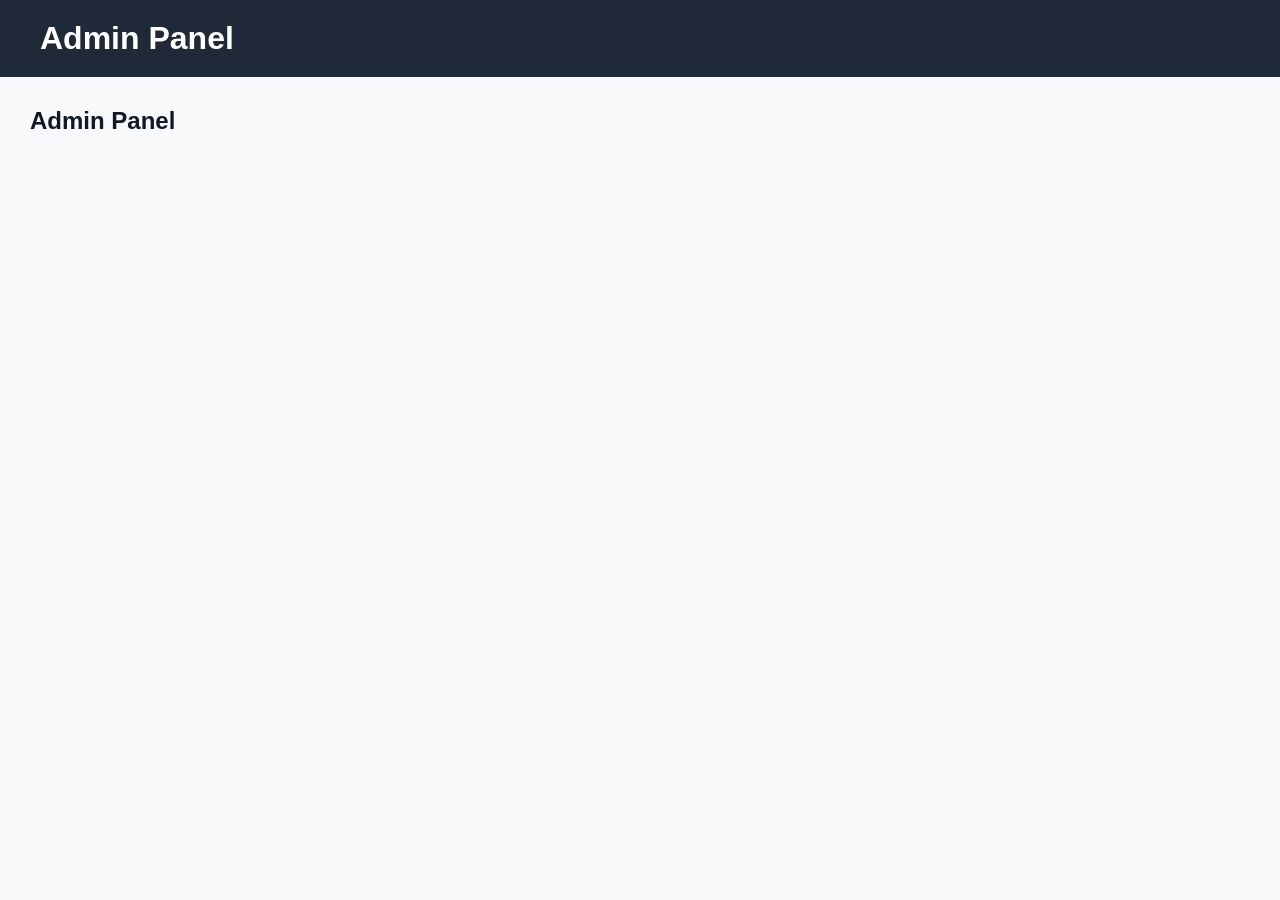
<file: admin.html>
<!DOCTYPE html>
<html lang="en">
<head>
    <meta charset="UTF-8">
    <title>Admin Panel</title>
    <link rel="stylesheet" href="css/style.css">
</head>
<body>

<header>
    <h1>Admin Panel</h1>
</header>

<main>

    <h2>Admin Panel</h2>

    <div id="admin-orders">

    </div>

</main>

<script type="module" src="js/presentation/ui.js"></script>

</body>
</html>
</file>
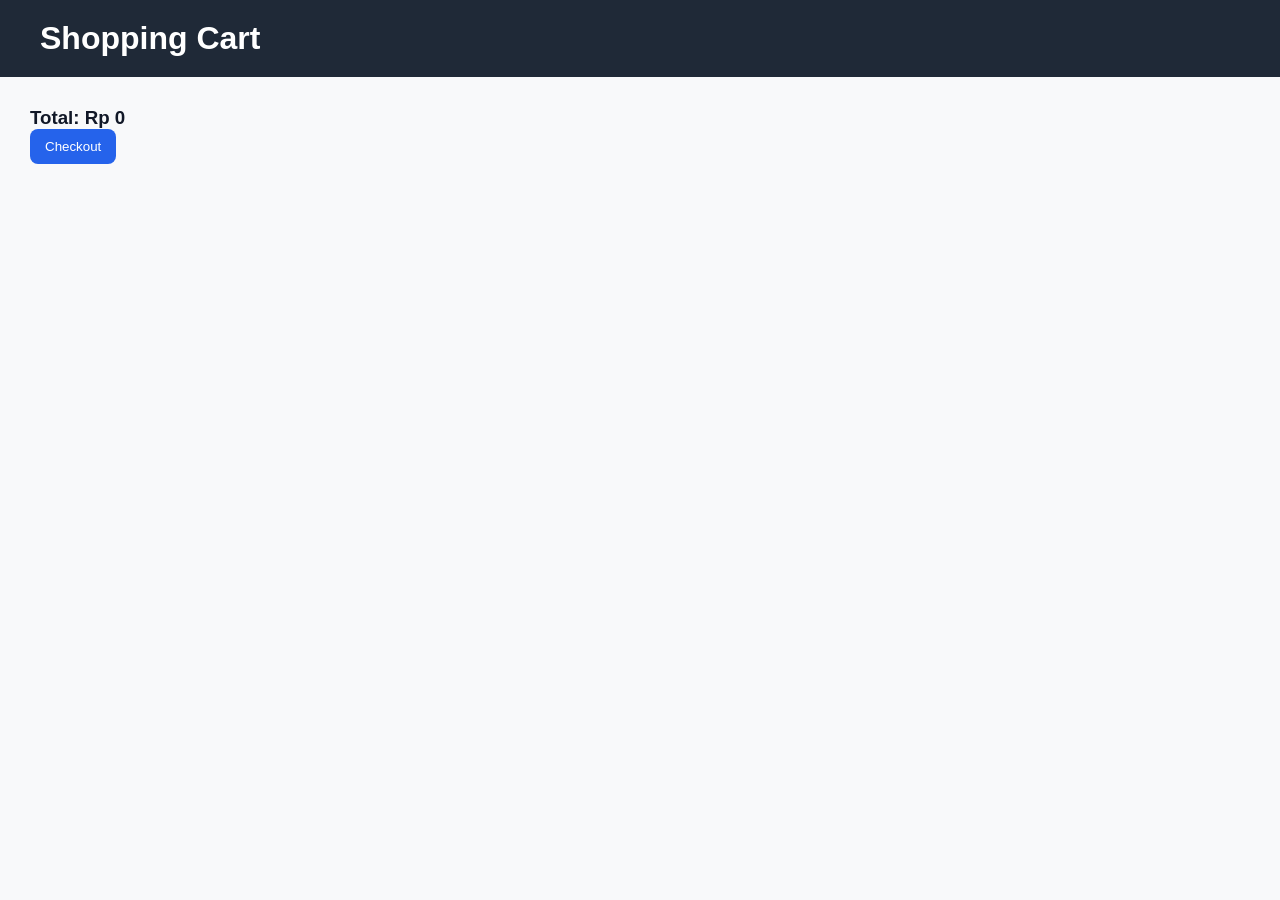
<file: cart.html>
<!DOCTYPE html>
<html lang="en">
<head>
    <meta charset="UTF-8">
    <title>Cart</title>
    <link rel="stylesheet" href="css/style.css">
</head>
<body>

<header>
    <h1>Shopping Cart</h1>
</header>

<main>

    <div
        id="cart-container"
        class="product-grid">
    </div>

    </div>

    <h3 id="total-price">
        
    </h3>

    <button id="checkout-btn">
        Checkout
    </button>

</main>

<script type="module" src="js/presentation/ui.js"></script>

</body>
</html>
</file>
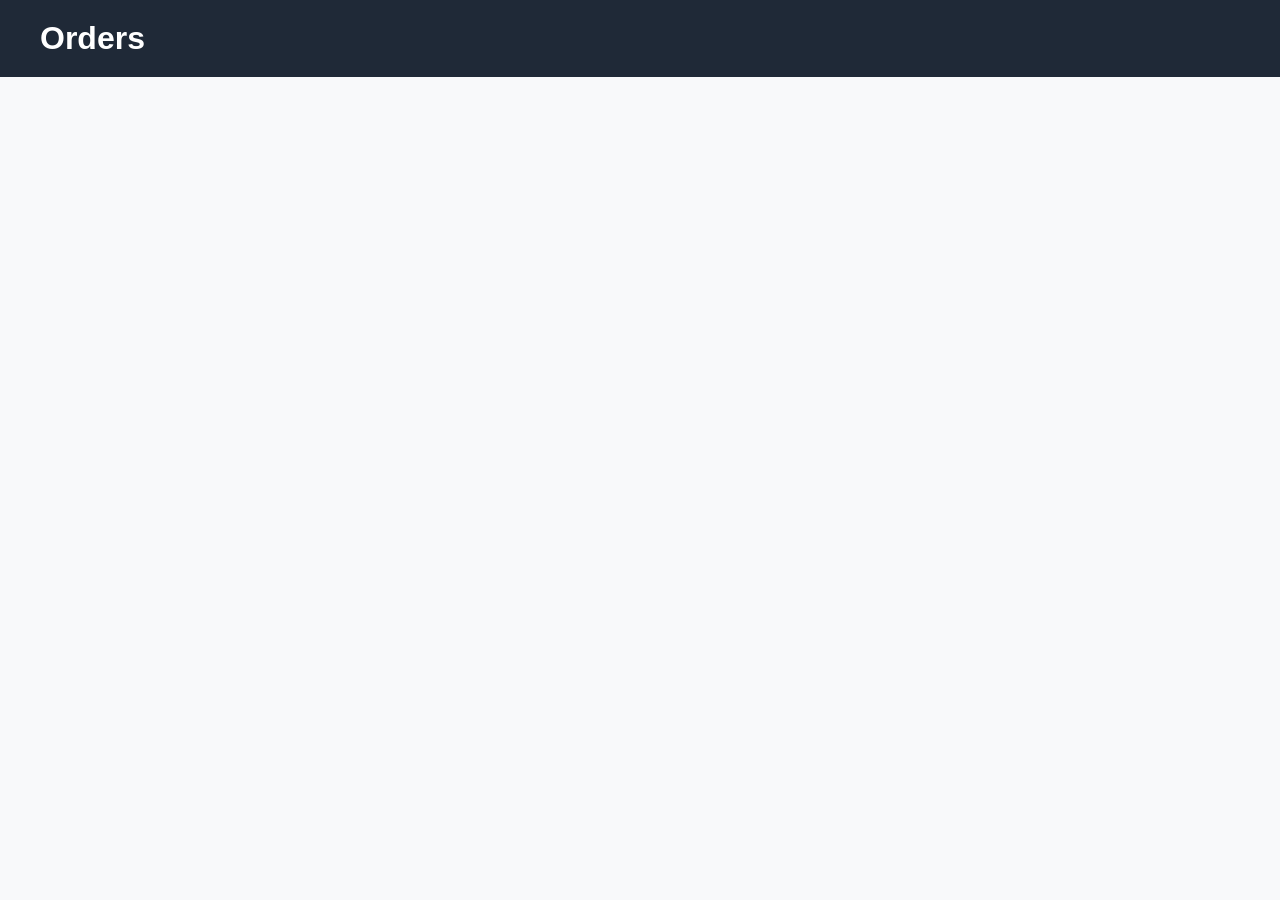
<file: orders.html>
<!DOCTYPE html>
<html lang="en">
<head>
    <meta charset="UTF-8">
    <title>Orders</title>
    <link rel="stylesheet" href="css/style.css">
</head>
<body>

<header>
    <h1>Orders</h1>
</header>

<main>

    <div id="orders-container">

    </div>

</main>

<script type="module" src="js/presentation/ui.js"></script>

</body>
</html>
</file>
<file: css/style.css>
*{
    margin:0;
    padding:0;
    box-sizing:border-box;
    font-family:Arial, sans-serif;
}

body{
    background:#F8F9FA;
    color:#111827;
}

header{
    background:#1F2937;
    color:white;
    padding:20px 40px;
}

nav{
    margin-top:15px;
}

nav a{
    color:white;
    text-decoration:none;
    margin-right:20px;
    transition:0.3s;
}

nav a:hover{
    opacity:0.8;
}

main{
    padding:30px;
}

h2{
    margin-bottom:20px;
}

.product-grid{
    display:grid;
    grid-template-columns:
        repeat(auto-fit,minmax(280px,1fr));
    gap:25px;
}

.card{
    background:white;
    padding:20px;
    border-radius:15px;
    box-shadow:0 4px 15px rgba(0,0,0,0.08);
    transition:0.3s;
}

.card:hover{
    transform:translateY(-5px);
}

.card h3{
    margin-bottom:10px;
}

.card p{
    margin-bottom:10px;
}

button{
    background:#2563EB;
    color:white;
    border:none;
    padding:10px 15px;
    border-radius:8px;
    cursor:pointer;
    transition:0.3s;
}

button:hover{
    background:#1D4ED8;
}

button:hover{
    opacity:0.9;
}

.order-card{
    background:white;
    padding:20px;
    margin-bottom:15px;
    border-radius:10px;
}

#cart-container,
#orders-container,
#admin-orders{
    display:flex;
    flex-direction:column;
    gap:15px;
}

.pending{
    background:#ffe082;
    }
    
    .paid{
    background:#a5d6a7;
    }
    
    .shipped{
    background:#90caf9;
    }
    
    .delivered{
    background:#81c784;
    }

    .pending{
        background:#FEF3C7;
        color:#92400E;
        padding:6px 12px;
        border-radius:20px;
        display:inline-block;
    }
    
    .paid{
        background:#DCFCE7;
        color:#166534;
        padding:6px 12px;
        border-radius:20px;
        display:inline-block;
    }
    
    .shipped{
        background:#DBEAFE;
        color:#1E40AF;
        padding:6px 12px;
        border-radius:20px;
        display:inline-block;
    }
    
    .delivered{
        background:#D1FAE5;
        color:#065F46;
        padding:6px 12px;
        border-radius:20px;
        display:inline-block;
    }

.logo{
    font-size:32px;
    font-weight:800;
    letter-spacing:2px;
}

.product-image{
    width:100%;
    height:220px;
    object-fit:cover;
    border-radius:12px;
    margin-bottom:15px;
}

.category{
    display:inline-block;
    background:#E5E7EB;
    padding:5px 12px;
    border-radius:20px;
    margin-bottom:10px;
    font-size:13px;
}

.cart-image{
    width:100%;
    height:150px;
    object-fit:cover;
    border-radius:10px;
    margin-bottom:10px;
}

.order-item{
    display:flex;
    align-items:center;
    margin:10px 0;
}

.order-image{
    width:60px;
    height:60px;
    object-fit:cover;
    border-radius:8px;
    margin-right:10px;
}

.product-grid{
    display:grid;
    grid-template-columns:
        repeat(auto-fit,minmax(280px,1fr));
    gap:25px;
}

.product-card{
    max-width:320px;
}
</file>
